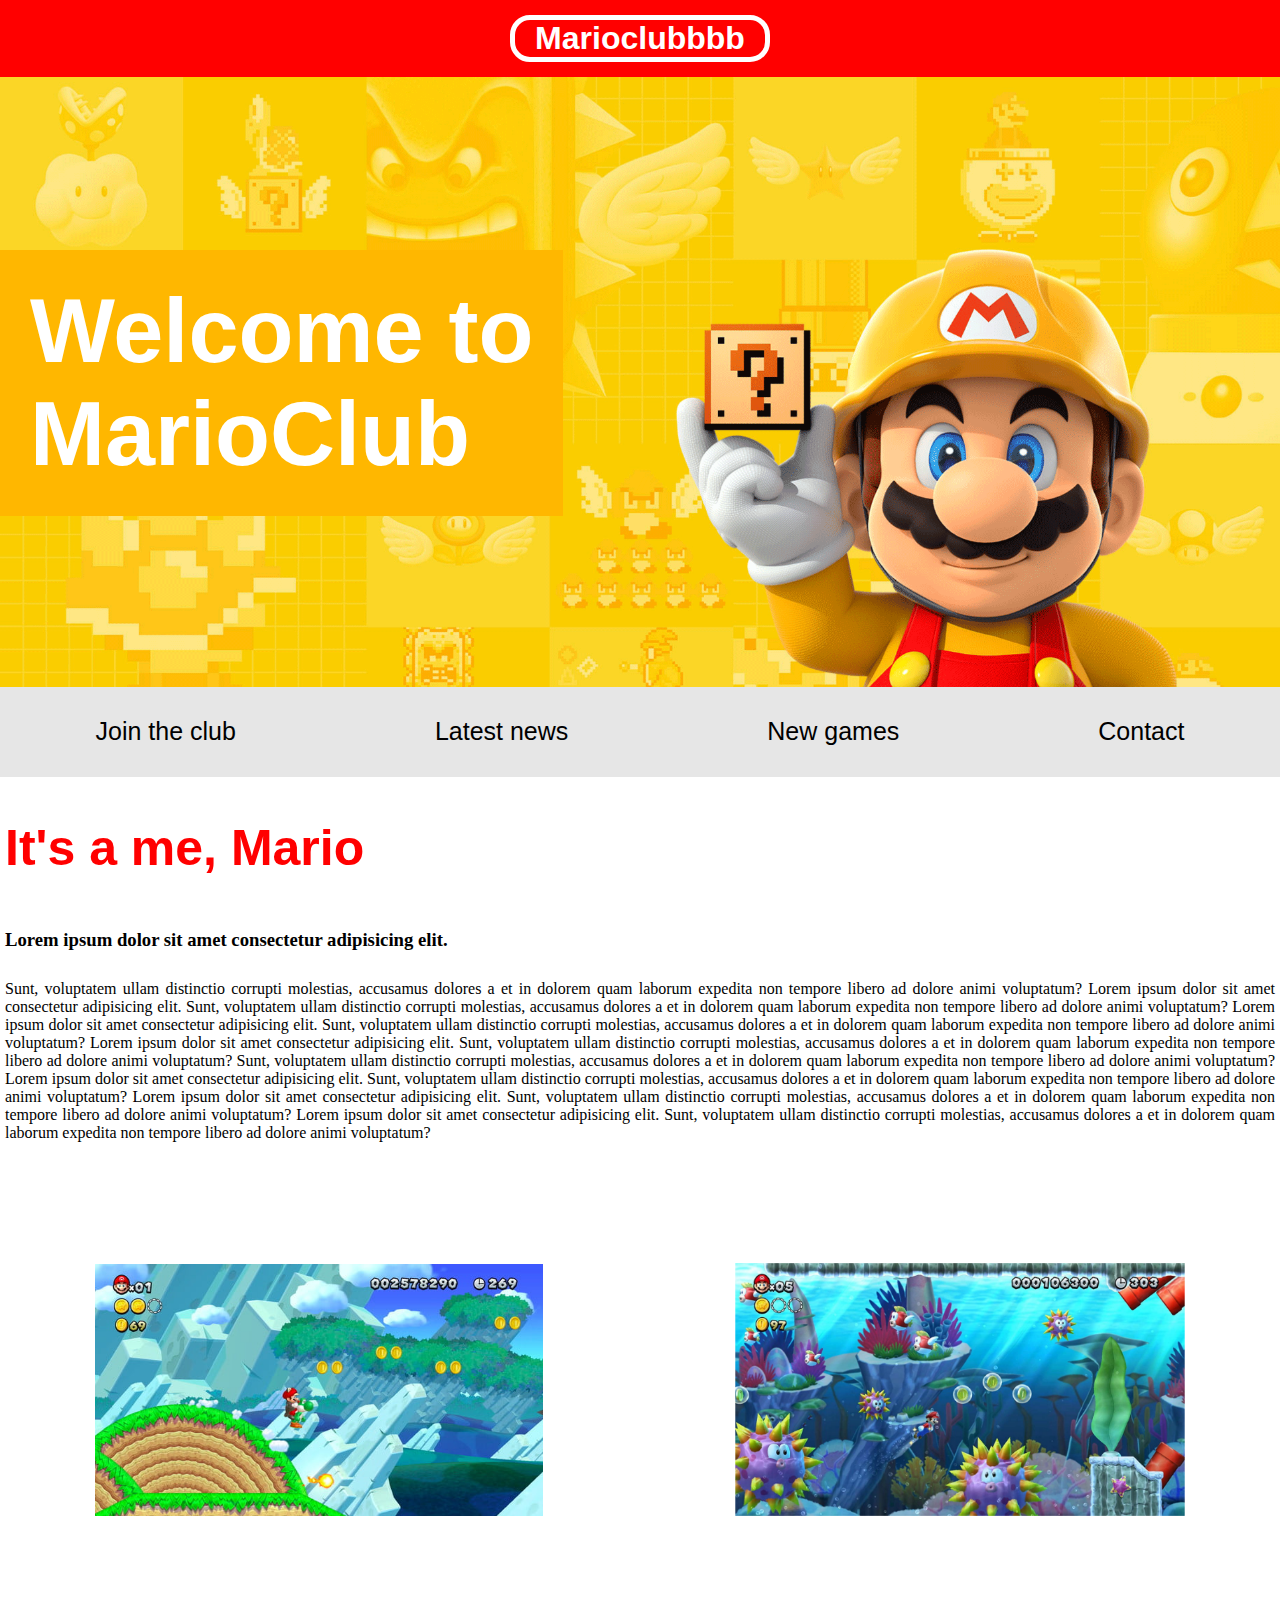
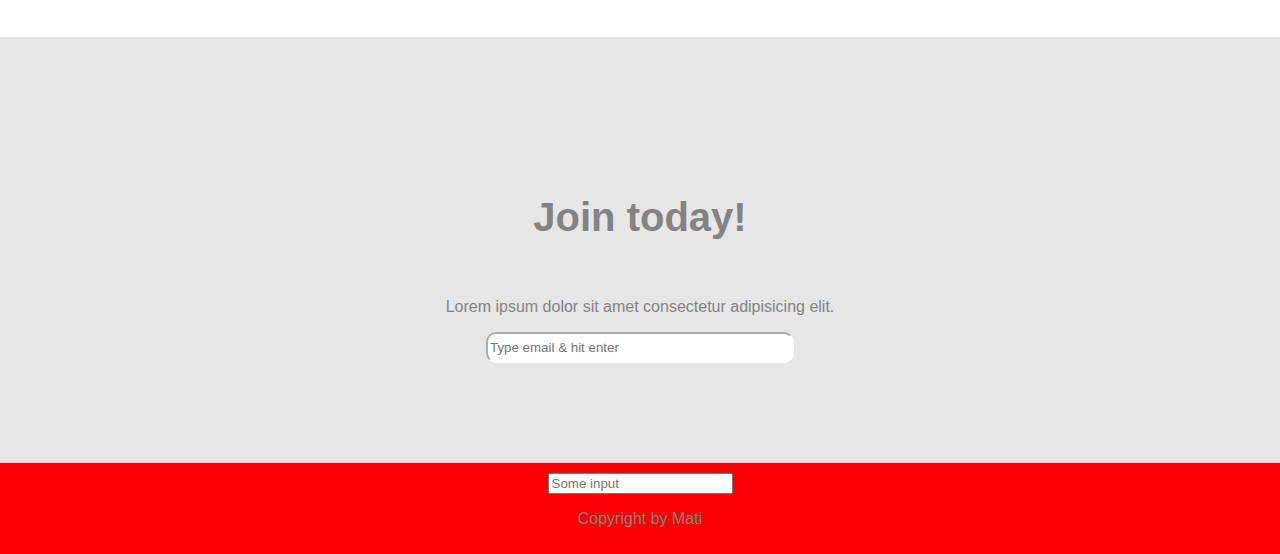
<file: index.html>
<!DOCTYPE html>
<html lang="eng">

<head>
    <meta charset="UTF-8">
    <meta name="viewport" content="width=device-width, initial-scale=1.0">
    <title>Marioclubbbb</title>
    <link rel="stylesheet" href="./styles/main.css" />
</head>
<body>
<header>
        <h1>Marioclubbbb</h1>
</header>
    <img class="banner_img" src="./images/mariobanner.png" alt="MarioBanner"/>
    <div class="banner_text"><strong>Welcome to <br> MarioClub</strong></div>
    <nav class="menu">
        <ul>
            <li> <a href="./Join_the_club.html">Join the club</a> </li>
            <li> <a href="./Latest_news.html">Latest news</a> </li>
            <li> <a href="./New_games.html">New games</a> </li>
            <li> <a href="./Contact.html">Contact</a></li>
        </ul>
    </nav>
<article>
    <h2>It's a me, Mario</h2>
    <h3>Lorem ipsum dolor sit amet consectetur adipisicing elit.</h3>
    <p class="text">Sunt, voluptatem ullam distinctio corrupti molestias, accusamus dolores a et in dolorem quam laborum expedita non tempore libero ad dolore animi voluptatum? Lorem ipsum dolor sit amet consectetur adipisicing elit. Sunt, voluptatem ullam distinctio corrupti molestias, accusamus dolores a et in dolorem quam laborum expedita non tempore libero ad dolore animi voluptatum? Lorem ipsum dolor sit amet consectetur adipisicing elit. Sunt, voluptatem ullam distinctio corrupti molestias, accusamus dolores a et in dolorem quam laborum expedita non tempore libero ad dolore animi voluptatum? Lorem ipsum dolor sit amet consectetur adipisicing elit. Sunt, voluptatem ullam distinctio corrupti molestias, accusamus dolores a et in dolorem quam laborum expedita non tempore libero ad dolore animi voluptatum? Sunt, voluptatem ullam distinctio corrupti molestias, accusamus dolores a et in dolorem quam laborum expedita non tempore libero ad dolore animi voluptatum? Lorem ipsum dolor sit amet consectetur adipisicing elit. Sunt, voluptatem ullam distinctio corrupti molestias, accusamus dolores a et in dolorem quam laborum expedita non tempore libero ad dolore animi voluptatum? Lorem ipsum dolor sit amet consectetur adipisicing elit. Sunt, voluptatem ullam distinctio corrupti molestias, accusamus dolores a et in dolorem quam laborum expedita non tempore libero ad dolore animi voluptatum? Lorem ipsum dolor sit amet consectetur adipisicing elit. Sunt, voluptatem ullam distinctio corrupti molestias, accusamus dolores a et in dolorem quam laborum expedita non tempore libero ad dolore animi voluptatum?</p>
</article>
    <ul class="images">
        <li> <img class="image" src="./images/mario1.png" alt="mario1-image" /> </li>
        <li> <img class="image" src="./images/mario2.png" alt="mario2-image" /> </li>
    </ul>
<div class="join">
    <h4>Join today!</h4>
    <p> Lorem ipsum dolor sit amet consectetur adipisicing elit. </p>
    <input class="email" type="email" placeholder="Type email & hit enter" required/>
</div>
<div class="footer">
    <input type="text" placeholder="Some input" />
    <p>Copyright by Mati</p>
</div>
</body>
</html>
</file>
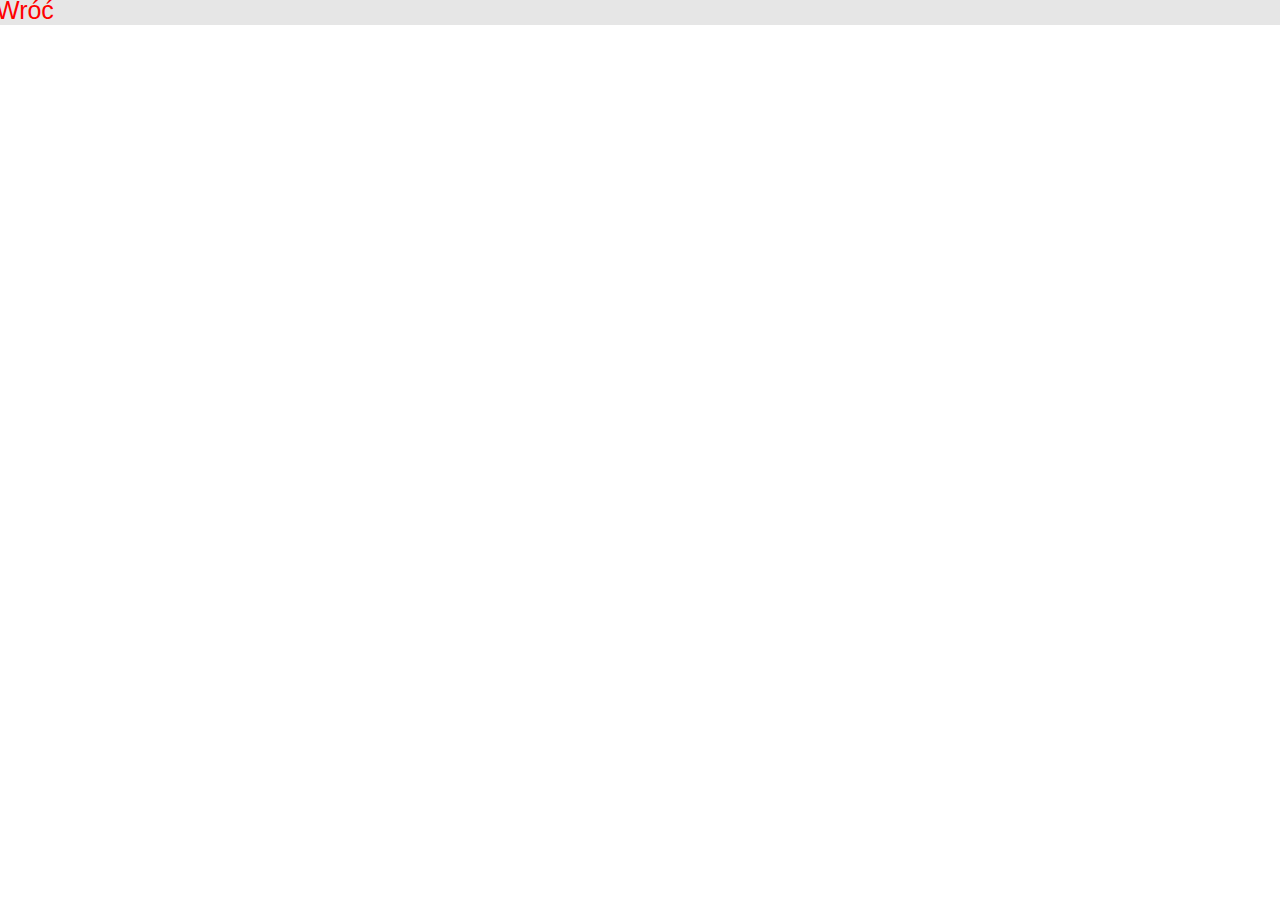
<file: Contact.html>
<!DOCTYPE html>
<html lang="pl">

<head>
    <meta charset="UTF-8">
    <meta name="viewport" content="width=device-width, initial-scale=1.0">
    <title>Marioclubbbb</title>
    <link rel="stylesheet" href="./styles/main.css" />
</head>
<body>
<div class="menu_bar">
    <div class="menu"><a href="./index.html">Wróć</a></div>
</div>
</body>
</html>
</file>
<file: styles/main.css>
body {
    margin: 0px;
}
h1 {
    font-family: Verdana, Geneva, Tahoma, sans-serif;
    font: verdana;
    color: white;
    margin: 10px;
    text-align: center;
    border: 5px solid;
    border-color: white;
    width: 250px;
    margin-left: auto;
    margin-right: auto;
    border-radius: 20px;
}
h2 {
    padding: 5px;
    color: red;
    font-size: 50px;
    font-family: Arial, Helvetica, sans-serif;
}
h3 {
    padding: 5px;
}
h4 {
    padding: 5px;
    font-size: 40px;
}
header {
    background-color: red;
    padding: 5px;
}
.banner_img {
    position: relative;
    width: 100%;
}
.banner_text {
    font-family:'Segoe UI', Tahoma, Geneva, Verdana, sans-serif;
    color: white;
    font-size: 90px;
    position: absolute;
    top: 250px;
    background-color: rgb(255, 183, 0);
    padding: 30px;
}
.menu {
    font-family: Arial, Helvetica, sans-serif;
    font-size: 25px;
    /* float: left; */
}
a:link {
    color: black;
}
a:visited {
    color: black;
}
a:hover {
    color: red;
}
a:active {
    color: rgb(0, 0, 0);
}
a {
    text-decoration: none;
}
.text {
    padding: 5px;
    text-align: justify;
    font-size: medium;
    font-style: normal;
}
.images {
    margin: 200px;
    display: flex;
    justify-content: center;
}
.image {
    scale: 70%;
}
.join {
    font-family: Arial, Helvetica, sans-serif;
    background-color: rgba(221, 221, 221, 0.722);
    color: rgb(131, 131, 131);
    text-align: center;
    padding: 100px;
}
.email {
    width: 300px;
    height: 25px;
    border-radius: 10px;
    border-color: white
}
.footer {
    font-family: Arial, Helvetica, sans-serif;
    background-color: red;
    color: rgb(131, 131, 131);
    text-align: center;
    padding: 10px;
}
ul {
    list-style-type: none;
    display: flex;
    justify-content: space-around;
    padding: 0px;
    margin: 0px;
    height: 90px;
    align-items: center;
}
.menu {
    padding: 0;
    margin: -4px;
    background-color: rgba(221, 221, 221, 0.722);

}
</file>
